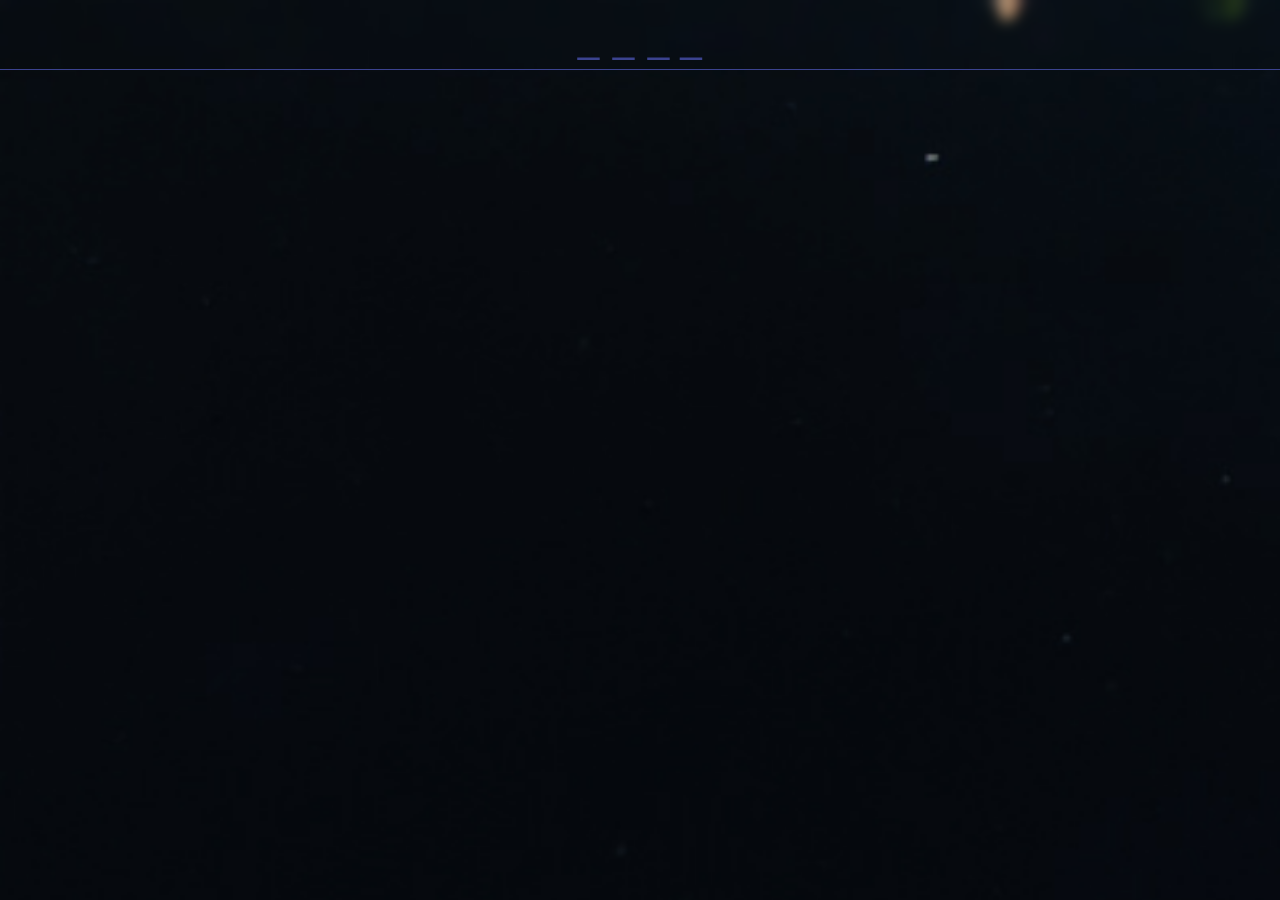
<file: index.html>
<!DOCTYPE html>
<html lang="en">
<head>
  <meta charset="UTF-8">
  <meta name="viewport" content="width=device-width, initial-scale=1.0">
  <meta name="apple-mobile-web-app-capable" content="yes">
  <title>QR Code Hunt</title>
  <!-- ? stylesheet -->
  <link rel="stylesheet" href="style.css">
  <!-- ? google fonts -->
  <link rel="preconnect" href="https://fonts.googleapis.com">
  <link rel="preconnect" href="https://fonts.gstatic.com" crossorigin>
  <link href="https://fonts.googleapis.com/css2?family=Archivo:wght@400;600;900&family=Montserrat&display=swap" rel="stylesheet">
  <!-- ? google icons -->
  <link rel="stylesheet" href="https://fonts.googleapis.com/css2?family=Material+Symbols+Outlined:opsz,wght,FILL,GRAD@24,400,0,0" />
</head>
<body>


  <!-- ? TopBar : BEGIN  -->
  <div class="topBar">
    <div class="keyWrapper"></div>
  </div>

  <div class="topBarPlaceholder"></div>
  <!-- ? TopBar : END  -->


  <!-- ? Wrapper : BEGIN  -->
  <div class="wrapper">
    

    <div class="questionWrapper">
      <div class="question"></div>
      <div class="optionWrapper"></div>
    </div>
  </div>
  <!-- ? Wrapper : END  -->

  <div class="blurBg" onclick="closeBlurBg()">
  </div>
  <div class="blurBgMsgWrapper">
    <div>
      <h2></h2>
      <span></span>
      <button class="getHint" type="button" onclick="getHint()">Receive Hint</button>
    </div>
  </div>


  <script src="https://cdnjs.cloudflare.com/ajax/libs/gsap/3.12.2/gsap.min.js"></script>
  <script src="./data.js"></script>
  <script src="./script.js"></script>
</body>
</html>
</file>
<file: style.css>
* {
  margin: 0;
  padding: 0;
  box-sizing: border-box;
}

:root {
  --dark: #0e100f;
  --mediumDark: #3b438f;
  --normal: #a056fa;
  --mediumLight: #8de6e9;
  --light: #fefce1;
  --displayFont: "Archivo", sans-serif;
  --copyFont: "Montserrat", sans-serif;
}

body {
  /* background-color: var(--dark); */
  background-image: url(./IMGs/confetti.jpg);
  background-size: 200vw auto;
  background-position-y: 0px;
  background-repeat: repeat-y;
  font-family: var(--copyFont);
  color: var(--light);
  --topBarHeight: 70px;
  overflow: hidden;
  -webkit-touch-callout: none; /* iOS Safari */
  -webkit-user-select: none; /* Safari */
  -khtml-user-select: none; /* Konqueror HTML */
  -moz-user-select: none; /* Old versions of Firefox */
  -ms-user-select: none; /* Internet Explorer/Edge */
  user-select: none; /* Non-prefixed version, currently
                                  supported by Chrome, Edge, Opera and Firefox */
}

button {
  position: relative;
  transition: transform 0.3s ease-in-out;
}

button:active {
  transform: scale(1.1);
}

.backgroundImg {
  width: 100%;
  height: 100%;
}

.blurBg {
  width: 100%;
  height: 100%;
  position: absolute;
  z-index: 10;
  top: 0;
  left: 0;
  display: none;
  backdrop-filter: blur(7px);
  justify-content: center;
  align-items: center;
}

.displayFlex {
  display: flex !important;
}

/* Styles that specifically apply to Safari */
@supports (-webkit-backdrop-filter: blur(7px)) {
  /* Background color specific to Safari */
  .blurBg,
  .topBar {
    background-color: rgba(0, 0, 0, 0.6);
  }
}

.topBar {
  width: 100%;
  height: var(--topBarHeight);
  padding: 0.5em;
  border-bottom: 1px solid var(--mediumDark);
  backdrop-filter: blur(7px);
  position: absolute;
  z-index: 5;
  display: flex;
  flex-direction: column;
  row-gap: 7px;
  justify-content: center;
  align-items: center;
  font-family: var(--displayFont);
  font-weight: 600;
  overflow: hidden;
}

.keyWrapper {
  display: grid;
  grid-template-columns: repeat(4, 1fr);
  grid-template-rows: 3fr 1px;
  column-gap: 0.3em;
  /* font-size: 40px; */
  transform: scale(2.5);
}

.keyWrapper > div:nth-child(odd) {
  margin: 0 0 2px 0;
}

.topBar span {
  display: block;
}

.keyWrapper .numUnderline {
  background-color: var(--mediumDark);
  grid-row: 2 / 3;
}

.keyEntryMsg {
  font-family: var(--copyFont) !important;
  font-size: 22px;
  line-height: 29px;
  padding: 1em 1em 0 1em;
  display: flex;
  justify-content: center;
  align-items: center;
  text-align: center;
}

.keyEntryDiv {
  display: flex;
  flex-direction: column;
  row-gap: 15px;
  justify-content: center;
  align-items: center;
  overflow: hidden;
  height: 0;
  opacity: 0;
}

.nextQ {
  background-color: transparent;
  color: var(--normal);
  border: 2px solid var(--normal);
  padding: 1em;
  border-radius: 15px;
  font-size: 16px;
  font-family: var(--copyFont);
  margin: 0 0 7px 0;
  position: relative;
  animation: nextQboop 1.3s ease-in-out infinite;
}

@keyframes nextQboop {
  0% {
    top: 0;
  }
  50% {
    top: 7px;
  }
  100% {
    top: 0;
  }
}

.topBarPlaceholder {
  height: calc(var(--topBarHeight));
}

.numBgFlash {
  animation: bgFlash 2s infinite;
}

@keyframes bgFlash {
  0% {
    background-color: transparent;
  }
  50% {
    background-color: var(--mediumDark);
  }
  100% {
    background-color: transparent;
  }
}

.wrapper {
  width: 100%;
  height: calc(100dvh - var(--topBarHeight));
  display: flex;
  flex-direction: column;
  justify-content: center;
  align-items: center;
  row-gap: 1em;
  overflow: hidden;
  font-family: var(--copyFont) !important;
}

.title {
  font-family: var(--displayFont);
  font-weight: 900;
  padding: 0.2em;
  width: 100%;
  text-align: center;
  font-size: 70px;
  color: var(--normal);
}

.proceed {
  background-color: var(--mediumDark);
  color: var(--light);
  font-family: var(--displayFont);
  font-size: 1.3rem;
  padding: 1em;
  border: none;
  border-radius: 0.9em;
  animation: proceedScale 3s infinite;
  position: relative;
}

@keyframes proceedScale {
  0% {
    transform: scale(1);
    background-color: var(--mediumDark);
  }
  50% {
    transform: scale(1.1);
    background-color: var(--normal);
  }
  100% {
    transform: scale(1);
    background-color: var(--mediumDark);
  }
}

.questionWrapper {
  width: 100%;
  height: 100%;
  padding: 1em 0.7em 0.7em 0.7em;
  display: flex;
  flex-direction: column;
  row-gap: 15px;
  overflow-y: auto;
  display: none;
  opacity: 0;
  position: relative;
  justify-content: center;
}

.question {
  font-family: var(--displayFont);
  font-weight: 600;
  font-size: 24px;
}

.optionWrapper {
  display: flex;
  flex-direction: column;
  row-gap: 0.7em;
}

.optionWrapper > div {
  padding: 0.7em;
  border: 1px solid var(--mediumDark);
  border-radius: 10px;
  font-size: 14px;
}

.blurBgMsgWrapper {
  background-color: var(--mediumDark);
  width: 90%;
  max-width: 460px;
  height: auto;
  min-height: 160px;
  transition: height 1s ease-in-out;
  opacity: 0;
  border-radius: 15px;
  display: none;
  position: absolute;
  z-index: 15;
  row-gap: 0.5em;
  overflow: hidden;
  top: 50%;
  left: 50%;
  transform: translate(-50%, -50%);
}

.blurBgMsgWrapper > div {
  padding: 0.5em;
  width: 100%;
  display: flex;
  flex-direction: column;
  justify-content: center;
  align-items: center;
}

.blurBgMsgWrapper h2 {
  font-family: var(--copyFont);
  font-weight: 900;
  font-size: 30px;
}

.blurBgMsgWrapper span {
  font-size: 20px;
  display: block;
  height: auto;
  transition: height 0.5s ease-in-out;
  padding: 0 0.5em;
  text-align: center;
}

.getHint {
  background-color: transparent;
  border: 2px solid var(--light);
  color: var(--light);
  padding: 0.6em;
  border-radius: 10px;
  font-size: 18px;
  margin: 12px 0;
  display: none;
  position: relative;
  animation: getHintScale 1.3s ease-in-out infinite;
}

@keyframes getHintScale {
  0% {
    transform: scale(1);
  }
  50% {
    transform: scale(1.1);
  }
  100% {
    transform: scale(1);
  }
}

.digimonImg {
  max-width: 200px;
  width:100%;
  aspect-ratio: 1 / 1;
  margin: 0 auto;
  border-radius: 10px;
}

/* CONFETTI!!!!  */

.confetti {
  position: absolute;
  width: 10px;
  height: 10px;
  background-color: #3b438f; /* Confetti color */
  animation: fall linear forwards; /* Animation for initial position only */
  z-index: 20;
  overflow: hidden;
}

@keyframes fall {
  0% {
    transform: translateY(-200vh) rotate(0deg); /* Set initial vertical position */
    overflow: hidden;
  }
  100% {
    transform: translateY(100vh) rotate(360deg);
    overflow: hidden;
  }
}
</file>
